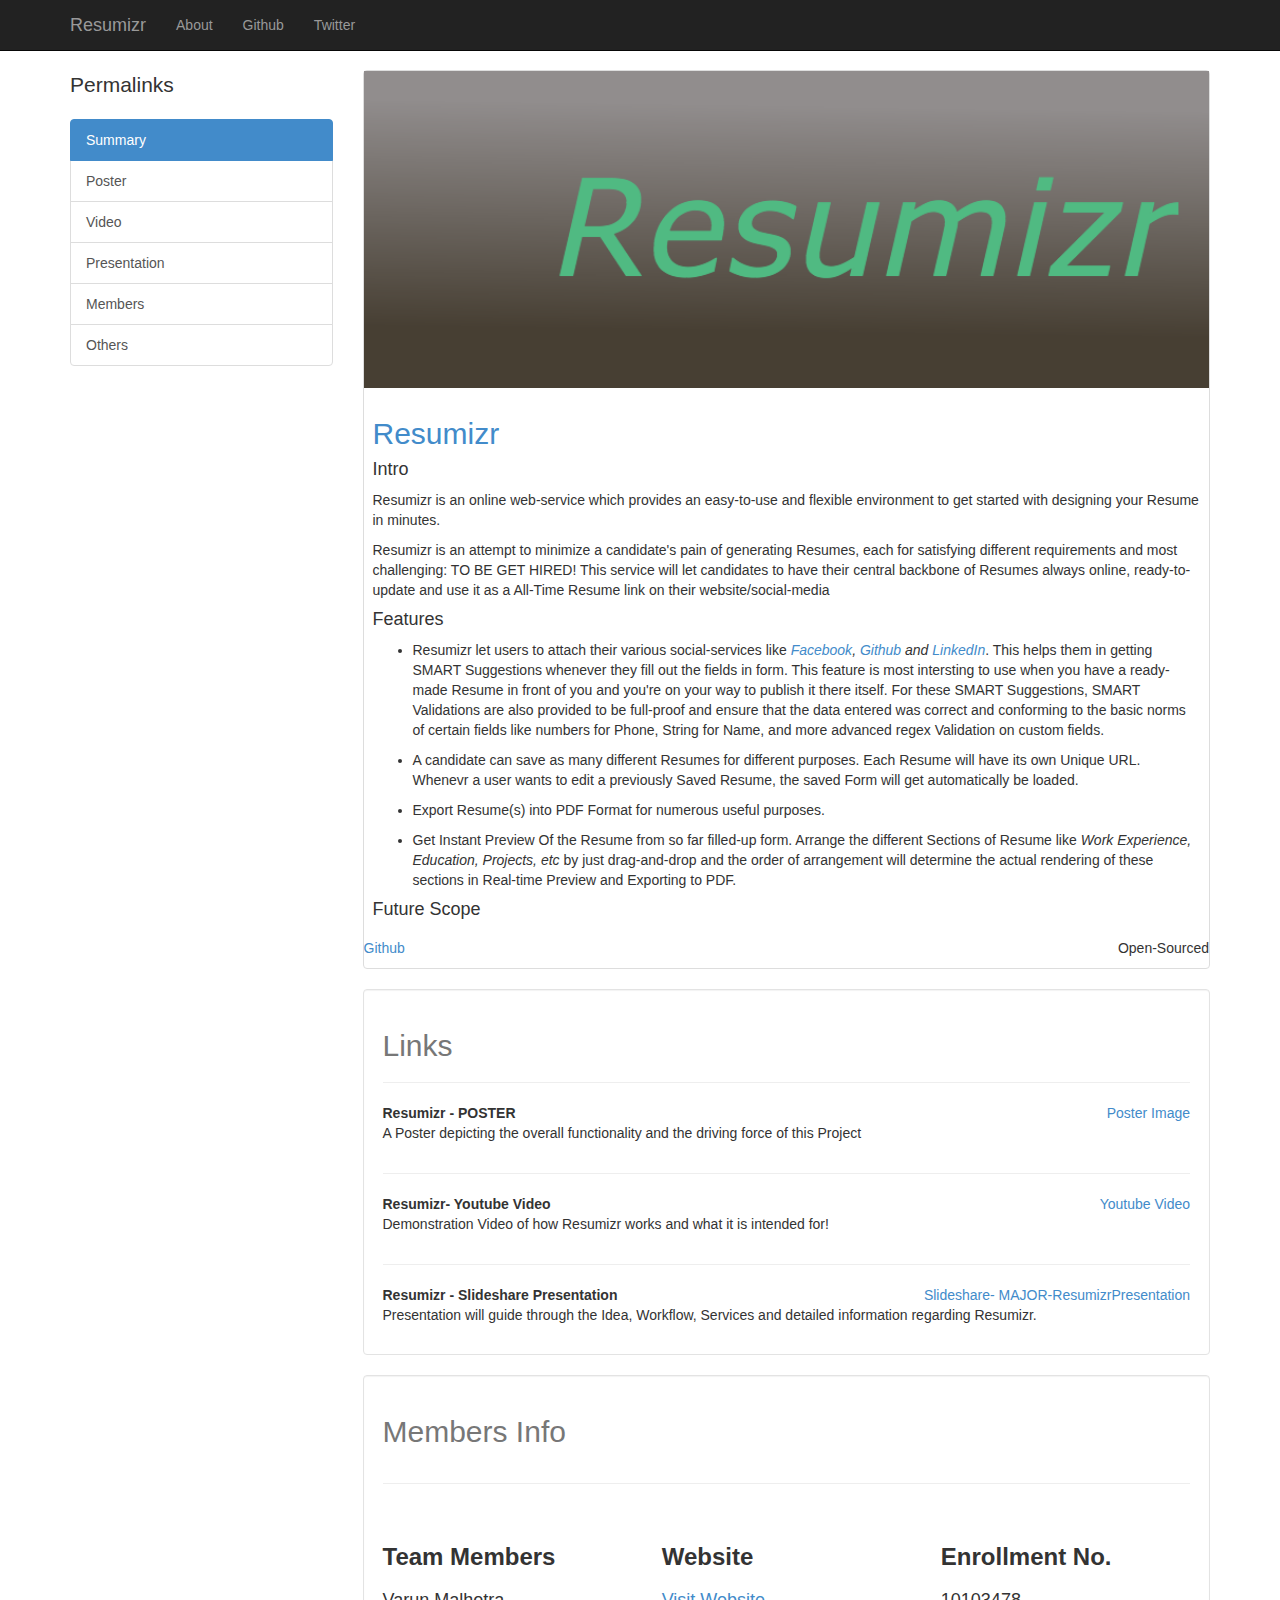
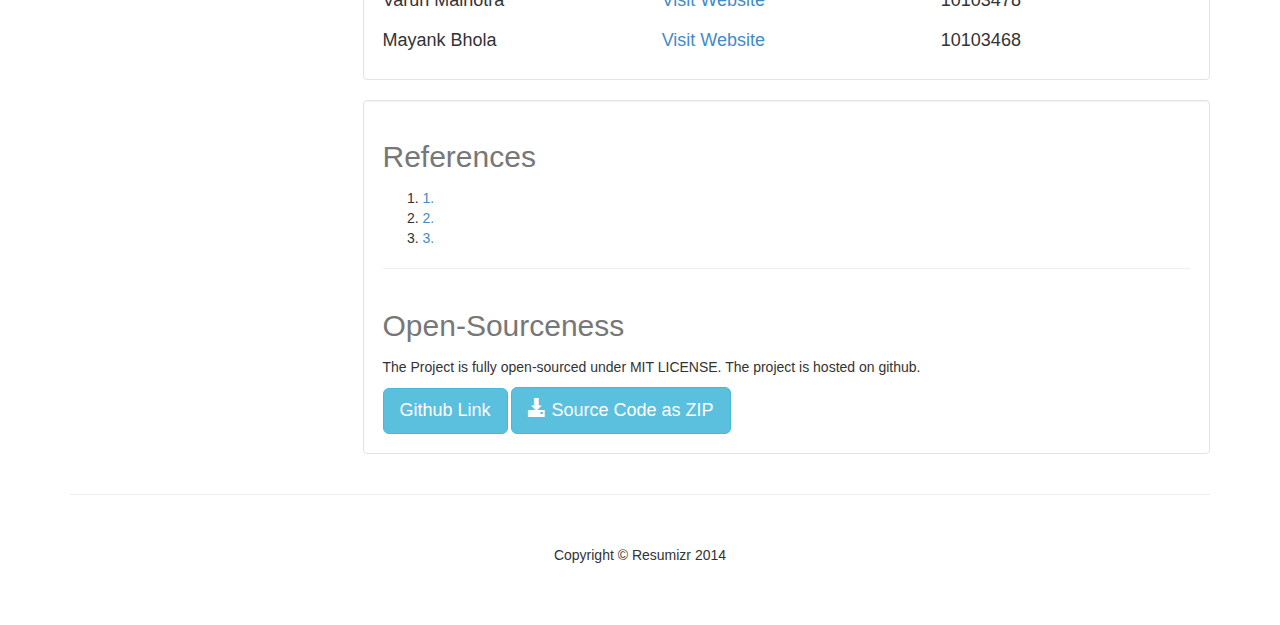
<file: index.html>
<!DOCTYPE html>
<html lang="en">

<head>
    <meta charset="utf-8">
    <meta name="viewport" content="width=device-width, initial-scale=1.0">
    <meta name="description" content="">
    <meta name="author" content="">

    <title>Resumizr | HOME</title>

    <!-- Bootstrap core CSS -->
    <link href="css/bootstrap.css" rel="stylesheet">

    <!-- Add custom CSS here -->
    <link href="css/main.css" rel="stylesheet">

</head>

<body>

    <nav class="navbar navbar-inverse navbar-fixed-top" role="navigation">
        <div class="container">
            <div class="navbar-header">
                <button type="button" class="navbar-toggle" data-toggle="collapse" data-target=".navbar-ex1-collapse">
                    <span class="sr-only">Toggle navigation</span>
                    <span class="icon-bar"></span>
                    <span class="icon-bar"></span>
                    <span class="icon-bar"></span>
                </button>
                <a class="navbar-brand" href="#home">Resumizr</a>
            </div>

            <!-- Collect the nav links, forms, and other content for toggling -->
            <div class="collapse navbar-collapse navbar-ex1-collapse">
                <ul class="nav navbar-nav">
                    <li><a href="#">About</a>
                    </li>
                    <li><a href="https://github.com/resumizr" target="_blank">Github</a>
                    </li>
                    <li><a href="https://twitter.com/resumizr" target="_blank">Twitter</a>
                    </li>
                </ul>
            </div>
            <!-- /.navbar-collapse -->
        </div>
        <!-- /.container -->
    </nav>

    <div class="container">

        <div class="row">

            <div class="col-md-3">
                <p class="lead">Permalinks</p>
                <div class="list-group">
                    <a href="#summary" class="list-group-item active">Summary</a>
                    <a href="#project-links" class="list-group-item">Poster</a>
                    <a href="#project-links" class="list-group-item">Video</a>
                    <a href="#project-links" class="list-group-item">Presentation</a>
                    <a href="#team-members" class="list-group-item">Members</a>
                    <a href="#others" class="list-group-item">Others</a>
                </div>
            </div>

            <div class="col-md-9">

                <div class="thumbnail">
                    <img class="img-responsive" src="images/resumizr-logo.png" alt="">
                    <div class="caption-full">
                        <h2><a href="#">Resumizr</a>
                        </h2>
                        <div id="summary">
                          <h4 style="color:#333;">Intro</h4>
                          <p>Resumizr is an online web-service which provides an easy-to-use and flexible environment to get started with designing your Resume in minutes.</p>
                          <p>Resumizr is an attempt to minimize a candidate's pain of generating Resumes, each for satisfying different requirements and most challenging: TO BE GET HIRED! This service will let candidates to have their central backbone of Resumes always online, ready-to-update and use it as a All-Time Resume link on their website/social-media</p>
                          <h4 style="color:#333;">Features</h4>
                          <ul>
                            <li>
                              <p>Resumizr let users to attach their various social-services like <em><a href="https://facebook.com">Facebook</a>, <a href="https://github.com">Github</a> and <a href="https://linkedin.com">LinkedIn</a></em>. This helps them in getting SMART Suggestions whenever they fill out the fields in form. This feature is most intersting to use when you have a ready-made Resume in front of you and you're on your way to publish it there itself. For these SMART Suggestions, SMART Validations are also provided to be full-proof and ensure that the data entered was correct and conforming to the basic norms of certain fields like numbers for Phone, String for Name, and more advanced regex Validation on custom fields.</p>
                            </li>
                            <li>
                              <p>A candidate can save as many different Resumes for different purposes. Each Resume will have its own Unique URL. Whenevr a user wants to edit a previously Saved Resume, the saved Form will get automatically be loaded.</p>
                            </li>
                            <li>
                              <p>Export Resume(s) into PDF Format for numerous useful purposes.</p>
                            </li>
                            <li>
                              <p>
                                Get Instant Preview Of the Resume from so far filled-up form.
                                Arrange the different Sections of Resume like <em>Work Experience, Education, Projects, etc </em> by just drag-and-drop and the order of arrangement will determine the actual rendering of these sections in Real-time Preview and Exporting to PDF.
                              </p>
                            </li>
                          </ul>
                          <h4 style="color:#333;">Future Scope</h4>
                        </div>
                    </div>
                    <div class="ratings">
                        <p class="pull-right">Open-Sourced</p>
                        <p>
                        <a href="https://github.com/resumizr/resumizr">Github</a>
                        </p>
                    </div>
                </div>

                <div class="well" id="project-links" style="background:#fff;">

                    <div class="text-left">
                        <h2 style="color:#777;">Links</h2>
                    </div>

                    <hr>

                    <div class="row">
                        <div class="col-md-12">
                            <strong>Resumizr - POSTER</strong>
                            <span class="pull-right"><a href="">Poster Image</a></span>
                            <p>A Poster depicting the overall functionality and the driving force of this Project</p>
                        </div>
                    </div>

                    <hr>

                    <div class="row">
                        <div class="col-md-12">
                          <strong>Resumizr- Youtube Video</strong>
                            <span class="pull-right"><a href="https://www.youtube.com/watch?v=lx7AoFP5fg4">Youtube Video</a></span>
                            <p>Demonstration Video of how Resumizr works and what it is intended for!</p>
                        </div>
                    </div>

                    <hr>

                    <div class="row">
                        <div class="col-md-12">
                            <strong>Resumizr - Slideshare Presentation</strong>
                            <span class="pull-right"><a href="http://www.slideshare.net/varunmalhotra92/major-resumizrppt">Slideshare- MAJOR-ResumizrPresentation</a></span>
                            <p>Presentation will guide through the Idea, Workflow, Services and detailed information regarding Resumizr.</p>
                        </div>
                    </div>

                </div>

                <div class="well" id="team-members" style="background:#fff;">
                  <label><h2 style="color:#777;">Members Info</h2></label>
                  <hr>
                  <br/>
                  <div class="row">
                    <div class="col-md-4">
                      <h3><strong>Team Members</strong></h3>
                    </div>
                    <div class="col-md-4">
                      <h3><strong>Website</strong></h3>
                    </div>
                    <div class="col-md-4">
                      <h3><strong>Enrollment No.</strong></h3>
                    </div>
                  </div>
                  <div class="row">
                    <div class="col-md-4">
                      <h4><p>Varun Malhotra</p></h4>
                    </div>
                    <div class="col-md-4">
                      <h4><a href="http://softvar.github.io">Visit Website</a></h4>
                    </div>
                    <div class="col-md-4">
                      <h4>10103478</h4>
                    </div>
                  </div>
                  <div class="row">
                    <div class="col-md-4">
                      <h4><p>Mayank Bhola</p></h4>
                    </div>
                    <div class="col-md-4">
                      <h4><a href="http://mayankbhola.in">Visit Website</a></h4>
                    </div>
                    <div class="col-md-4">
                      <h4>10103468</h4>
                    </div>
                  </div>
                </div>
                <div class="well" id="others" style="background:#fff;">
                  <label><h2 style="color:#777;">References</h4></label>
                  <ol>
                    <li><a href="">1.</a></li>
                    <li><a href="">2.</a></li>
                    <li><a href="">3.</a></li>
                  </ol>
                  <hr>
                  <label><h2 style="color:#777;">Open-Sourceness</h4></label>
                  <p>The Project is fully open-sourced under MIT LICENSE. The project is hosted on github.
                  </p>
                  <a href="https://github.com/resumizr/resumizr" class="btn btn-info btn-lg">Github Link</a>
                  <a href="https://github.com/resumizr/resumizr/archive/master.zip" class="btn btn-info btn-lg"><span class="glyphicon glyphicon-download-alt"></span>  Source Code as ZIP</a>
                </div>
                  
                </div>

            </div>

        </div>

    </div>
    <!-- /.container -->

    <div class="container">

        <hr>

        <footer>
            <div class="row">
                <div class="col-lg-12">
                    <p style="text-align:center;">Copyright &copy; Resumizr 2014
                    </p>
                </div>
            </div>
        </footer>

    </div>
    <!-- /.container -->

    <!-- JavaScript -->
    <script src="js/jquery-1.10.2.js"></script>
    <script src="js/bootstrap.js"></script>

</body>

</html>
</file>
<file: css/main.css>
body {
  padding-top: 70px
}

.thumbnail img {
  width: 100%;
}

.thumbnail {
  padding: 0;
}

.thumbnail .caption-full {
  padding: 9px;
  color: #333;
}

footer {
  margin: 50px 0;
}
</file>
